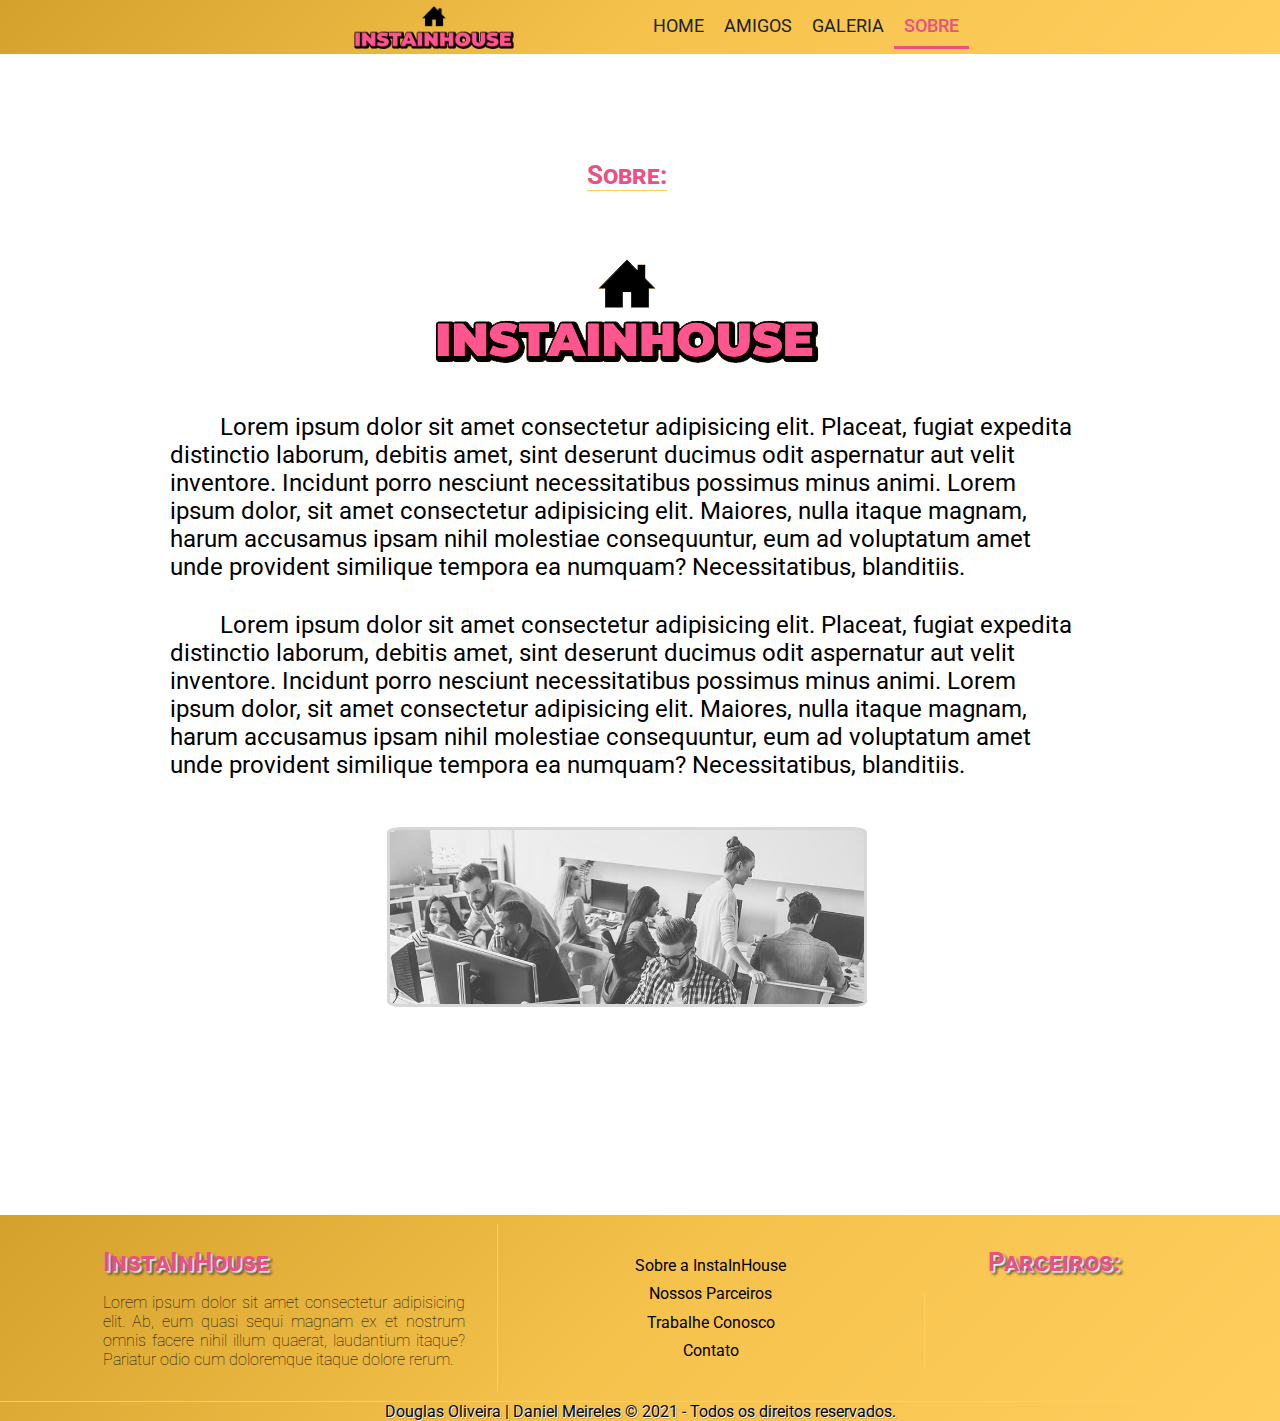
<file: src/about.html>
<!DOCTYPE html>
<html lang="pt-br">
  <head>
    <meta charset="UTF-8" />
    <meta http-equiv="X-UA-Compatible" content="IE=edge" />
    <meta name="viewport" content="width=device-width, initial-scale=1.0" />
    <title>Sobre | instaInHouse</title>
    <link
      rel="icon"
      type="image/png"
      sizes="96x96"
      href="../assets/images/favicon-96x96.png"
    />
    <meta name="theme-color" content="#eb5081" />
    <link rel="stylesheet" href="../stylesheet/main.css" />
    <link rel="preconnect" href="https://fonts.googleapis.com" />
    <link rel="preconnect" href="https://fonts.gstatic.com" crossorigin />
    <link
      href="https://fonts.googleapis.com/css2?family=Roboto:ital,wght@0,100;0,300;0,400;0,700;1,100;1,300;1,400;1,700&display=swap"
      rel="stylesheet"
    />
  </head>
  <body>
    <!-- NavBar begins -->
    <header class="navigation">
      <img
        class="insta-logo"
        src="../assets/images/logo.png"
        alt="Logo InstaInHouse"
      />
      <nav class="menu">
        <a class="menu-link" href="../index.html">Home</a>
        <a class="menu-link" href="friends.html">Amigos</a>
        <a class="menu-link" href="gallery.html">Galeria</a>
        <a class="menu-link active" href="about.html">Sobre</a>
      </nav>
    </header>

    <main class="main">
      <!-- Main content begins -->
      <article class="content about-page">
        <h1 class="content-title">Sobre:</h1>
        <!-- Post container -->
        <div class="container">
          <img
            class="about-logo"
            src="../assets/images/logo.png"
            alt="Logo InstaInHouse"
          />
          <p>
            Lorem ipsum dolor sit amet consectetur adipisicing elit. Placeat,
            fugiat expedita distinctio laborum, debitis amet, sint deserunt
            ducimus odit aspernatur aut velit inventore. Incidunt porro nesciunt
            necessitatibus possimus minus animi. Lorem ipsum dolor, sit amet
            consectetur adipisicing elit. Maiores, nulla itaque magnam, harum
            accusamus ipsam nihil molestiae consequuntur, eum ad voluptatum amet
            unde provident similique tempora ea numquam? Necessitatibus,
            blanditiis.
          </p>
          <p>
            Lorem ipsum dolor sit amet consectetur adipisicing elit. Placeat,
            fugiat expedita distinctio laborum, debitis amet, sint deserunt
            ducimus odit aspernatur aut velit inventore. Incidunt porro nesciunt
            necessitatibus possimus minus animi. Lorem ipsum dolor, sit amet
            consectetur adipisicing elit. Maiores, nulla itaque magnam, harum
            accusamus ipsam nihil molestiae consequuntur, eum ad voluptatum amet
            unde provident similique tempora ea numquam? Necessitatibus,
            blanditiis.
          </p>

          <div class="about-photo"></div>
        </div>
      </article>
    </main>

    <!-- Footer begins -->
    <footer class="footer" role="contentinfo">
      <div class="footer-content">
        <div class="footer-about">
          <h4 class="about-title">InstaInHouse</h4>
          <p class="description">
            Lorem ipsum dolor sit amet consectetur adipisicing elit. Ab, eum
            quasi sequi magnam ex et nostrum omnis facere nihil illum quaerat,
            laudantium itaque? Pariatur odio cum doloremque itaque dolore rerum.
          </p>
        </div>
        <div class="footer-nav">
          <ul class="footer-list">
            <li class="footer-link" href=""><a>Sobre a InstaInHouse</a></li>
            <li class="footer-link" href=""><a>Nossos Parceiros</a></li>
            <li class="footer-link" href=""><a>Trabalhe Conosco</a></li>
            <li class="footer-link" href=""><a>Contato</a></li>
          </ul>
        </div>

        <div class="supporters">
          <h4 class="about-title sup-title">Parceiros:</h4>
          <div class="sup-container">
            <a
              href="https://www.senairs.org.br/"
              target="_blank"
              rel="noopener noreferrer"
            >
              <div class="sup__item adv-1" title="Senai Logo"></div>
            </a>
            <a
              href="https://teltecsolutions.com.br/"
              target="_blank"
              rel="noopener noreferrer"
            >
              <div class="sup__item adv-2" title="Teltec Solution Logo"></div>
            </a>
            <a
              href="https://www.bry.com.br/"
              target="_blank"
              rel="noopener noreferrer"
            >
              <div class="sup__item adv-3" title="BRy Tecnologia Logo"></div>
            </a>
          </div>
        </div>
      </div>
      <div class="copyright">
        <p class="copyright__content">
          Douglas Oliveira | Daniel Meireles &copy; 2021 - Todos os direitos
          reservados.
        </p>
      </div>
    </footer>
  </body>
</html>
</file>
<file: stylesheet/main.css>
@import url(reset.css);
@import url(utilities.css);

.navigation,
.main,
.footer {
  max-width: 100vw;
}

/* NAVBAR */
.navigation {
  display: -webkit-box;
  display: -ms-flexbox;
  display: flex;
  -webkit-box-align: center;
  -ms-flex-align: center;
  align-items: center;
  -webkit-box-pack: space-evenly;
  -ms-flex-pack: space-evenly;
  justify-content: space-evenly;
  background: var(--linear-color);
  padding: 0 14rem;
  height: 3.4rem;
  width: 100vw;
  position: fixed;
  z-index: 999;
  top: 0;
}

.insta-logo {
  width: 10rem;
}

.insta-logo,
.about-logo,
.about-photo {
  -webkit-transition: all ease-in-out 1s;
  -o-transition: all ease-in-out 1s;
  transition: all ease-in-out 1s;
}

.insta-logo:hover,
.about-logo:hover {
  -webkit-transform: scale(1.25);
  -ms-transform: scale(1.25);
  transform: scale(1.25);
  cursor: pointer;
}

.menu {
  display: -webkit-box;
  display: -ms-flexbox;
  display: flex;
  -webkit-box-align: center;
  -ms-flex-align: center;
  align-items: center;
  -webkit-box-pack: justify;
  -ms-flex-pack: justify;
  justify-content: space-between;
  height: 100%;
  width: 34%;
}

.menu-link {
  border-bottom: 3px solid transparent;
  padding: 10px;
  margin-bottom: 0px;
  font-size: 1.1rem;
  color: rgb(34, 34, 34);
  -webkit-transition: 0.3s all;
  -o-transition: 0.3s all;
  transition: 0.3s all;
  text-transform: uppercase;
}
.menu-link:hover,
.menu-link.active {
  border-bottom: 3px solid var(--secondary-color);
  color: var(--secondary-color);
  font-weight: 500;
  text-shadow: none;
  cursor: pointer;
}

/* ASIDE */
.ads {
  display: -webkit-box;
  display: -ms-flexbox;
  display: flex;
  -webkit-box-orient: vertical;
  -webkit-box-direction: normal;
  -ms-flex-flow: column nowrap;
  flex-flow: column nowrap;
  -webkit-box-align: center;
  -ms-flex-align: center;
  align-items: center;
  -webkit-box-pack: center;
  -ms-flex-pack: center;
  justify-content: space-evenly;
  background: var(--primary-color-light);
  padding-top: 1rem;
  z-index: 1;
}

.ads-title {
  border-bottom: 1px solid var(--primary-color-dark);
  color: var(--secondary-color-light);
  font-size: 1.6rem;
  font-variant: small-caps slashed-zero;
  font-weight: 500;
  text-shadow: 1px 1px 1px rgb(243, 243, 243);
  text-align: center;
  width: 80%;
}

.ads__item {
  border: 1px solid transparent;
  border-radius: 5%;
  height: 10rem;
  margin: 0 3rem;
  width: 10rem;
  opacity: 0.8;
  -webkit-transition: all ease-in-out 0.2s;
  -o-transition: all ease-in-out 0.2s;
  transition: all ease-in-out 0.2s;
  -webkit-filter: grayscale(1);
  filter: grayscale(1);
}
.ads__item:hover {
  -webkit-box-shadow: 0 0 15px 0 rgba(0, 0, 0, 0.2);
  box-shadow: 0 0 15px 0 rgba(0, 0, 0, 0.2);
  opacity: 1;
  -webkit-filter: grayscale(0);
  filter: grayscale(0);
}

.adv-1 {
  background: url(https://www.senai-ce.org.br/assets/images/thumbs/senai.jpg);
  background-size: cover;
}

.adv-2 {
  background: url(https://pbs.twimg.com/profile_images/1058009377796472833/75HUvmqN.jpg);
  background-size: cover;
}

.adv-3 {
  background: url(https://cryptoid.com.br/wp-content/uploads/2019/11/BRy-tecnologia-logoBRy.jpg)
    no-repeat center;
  background-size: cover;
}

/* HOME PAGE CONTENT */
.main {
  width: 98vw;
}
.main,
.post {
  display: -webkit-box;
  display: -ms-flexbox;
  display: flex;
}
.content {
  display: -webkit-box;
  display: -ms-flexbox;
  display: flex;
  -webkit-box-orient: vertical;
  -webkit-box-direction: normal;
  -ms-flex-flow: column wrap;
  flex-flow: column wrap;
  -webkit-box-align: center;
  -ms-flex-align: center;
  align-items: center;
  -webkit-box-pack: space-evenly;
  -ms-flex-pack: space-evenly;
  justify-content: space-evenly;
  padding: 10rem 10rem;
  width: 100%;
}

.content-title {
  border-bottom: var(--border-light);
  text-align: start;
  color: var(--secondary-color);
  font-variant: small-caps;
  font-size: 1.6rem;
  margin-bottom: 3rem;
}

.post {
  border-radius: 3px;
  margin-bottom: 2rem;
  -webkit-transition: all ease-in-out 0.3s;
  -o-transition: all ease-in-out 0.3s;
  transition: all ease-in-out 0.3s;
  width: 45rem;
  opacity: 0.8;
}

.post:hover,
.gallery-item:hover,
.container-friends .friend:hover {
  background-color: rgb(252, 252, 252);
  -webkit-transform: scale(1.025);
  -ms-transform: scale(1.025);
  transform: scale(1.025);
  opacity: 1;
  cursor: pointer;
}

.user-name {
  color: var(--secondary-color-light);
  font-variant: small-caps slashed-zero;
  font-weight: 300;
  margin-bottom: 2rem;
}

.user-photo {
  width: 200px;
  height: 200px;
  border-radius: 5px;
  margin: 10px;
}

.user-info {
  padding: 2rem;
}
/*FRIENDS PAGE CONTENT */
.container.container-friends {
  display: flex;
  justify-content: center;
  width: 100%;
  flex-wrap: wrap;
}
.container-friends .friend {
  display: flex;
  width: 350px;
  max-width: 350px;
  transition: 0.3s all;
}

.friend {
  margin: 2rem;
  align-items: center;
}

.friend .user-photo-friend {
  width: 100px;
  height: 100px;
  margin-right: 10px;
  border-radius: 50%;
}
.friend .user-friend {
  max-width: 200px;
}

/*GALLERY PAGE CONTENT */

.container-gallery {
  display: flex;
  justify-content: center;
  flex-wrap: wrap;
}
.gallery-item {
  width: 400px;
  margin-bottom: 20px;
  transition: 0.5s all;
}
.gallery-item img.image-gallery {
  width: 100%;
  max-width: 350px;
}

/* ABOUT PAGE CONTENT */
.container {
  height: 51rem;
}
.about-page .container {
  display: flex;
  flex-direction: column;
  align-items: center;
  justify-content: flex-start;
}
.about-page .container img {
  max-width: 50%;
  margin: 20px 0px;
}
.about-page .container p {
  text-indent: 50px;
  font-size: 1.5rem;
  margin: 30px 10px 0px 10px;
}

.about-photo {
  border: 3px solid #cecece;
  border-radius: 3%;
  margin: 3rem 0;
  height: 24rem;
  width: 30rem;
  opacity: 0.8;
  -webkit-filter: grayscale(1);
  filter: grayscale(1);
  background: url(../assets/images/photo.jpg);
  background-size: cover;
}

.about-photo:hover {
  border: 3px solid var(--secondary-color);
  -webkit-filter: grayscale(0);
  filter: grayscale(0);
  transform: scale(1.2);
}

/* FOOTER */
.footer {
  background: var(--linear-color);
}

.footer-content {
  display: flex;
  align-items: center;
  justify-content: center;
}

.footer-about {
  padding: 2rem;
  width: 33.33%;
}

.about-title {
  color: var(--secondary-color);
  font-variant: small-caps;
  font-size: 1.6rem;
  text-shadow: 2px 2px 2px #fff, 3px 3px 3px #000;
  margin-bottom: 1rem;
}

.description {
  color: rgb(0, 0, 0);
  text-align: justify;
  font-weight: 100;
}

.footer-nav,
.sup-container {
  border-left: var(--border-light);
  width: 33.33%;
}

.footer-nav {
    text-align: center;
}

.footer-list {
  margin: 2rem 3rem;
}

.footer-link {
  color: rgb(0, 0, 0);
  margin-bottom: 0.6rem;
  width: auto;
}

.footer-link:hover {
  cursor: pointer;
  color: var(--secondary-color);
  font-weight: 700;
}

.sup-container,
.sup-title {
  padding-left: 4rem;
}

.sup-container {
  display: flex;
}

.sup__item {
  border: 1px solid transparent;
  border-radius: 5%;
  height: 4rem;
  margin: 0.4rem 0.3rem;
  width: 4rem;
  opacity: 0.8;
  -webkit-transition: all ease-in-out 0.2s;
  -o-transition: all ease-in-out 0.2s;
  transition: all ease-in-out 0.2s;
  -webkit-filter: grayscale(1);
  filter: grayscale(1);
}
.sup__item:hover {
  -webkit-box-shadow: 0 0 15px 0 rgba(0, 0, 0, 0.2);
  box-shadow: 0 0 15px 0 rgba(0, 0, 0, 0.2);
  opacity: 1;
  -webkit-filter: grayscale(0);
  filter: grayscale(0);
}

.copyright {
  border-top: var(--border-light);
  width: 100%;
}

.copyright__content {
  text-align: center;
  text-shadow: 1px 1px 0px rgb(248, 248, 248), 2px 2px 0px rgba(0, 0, 0, 0.15);
}
</file>
